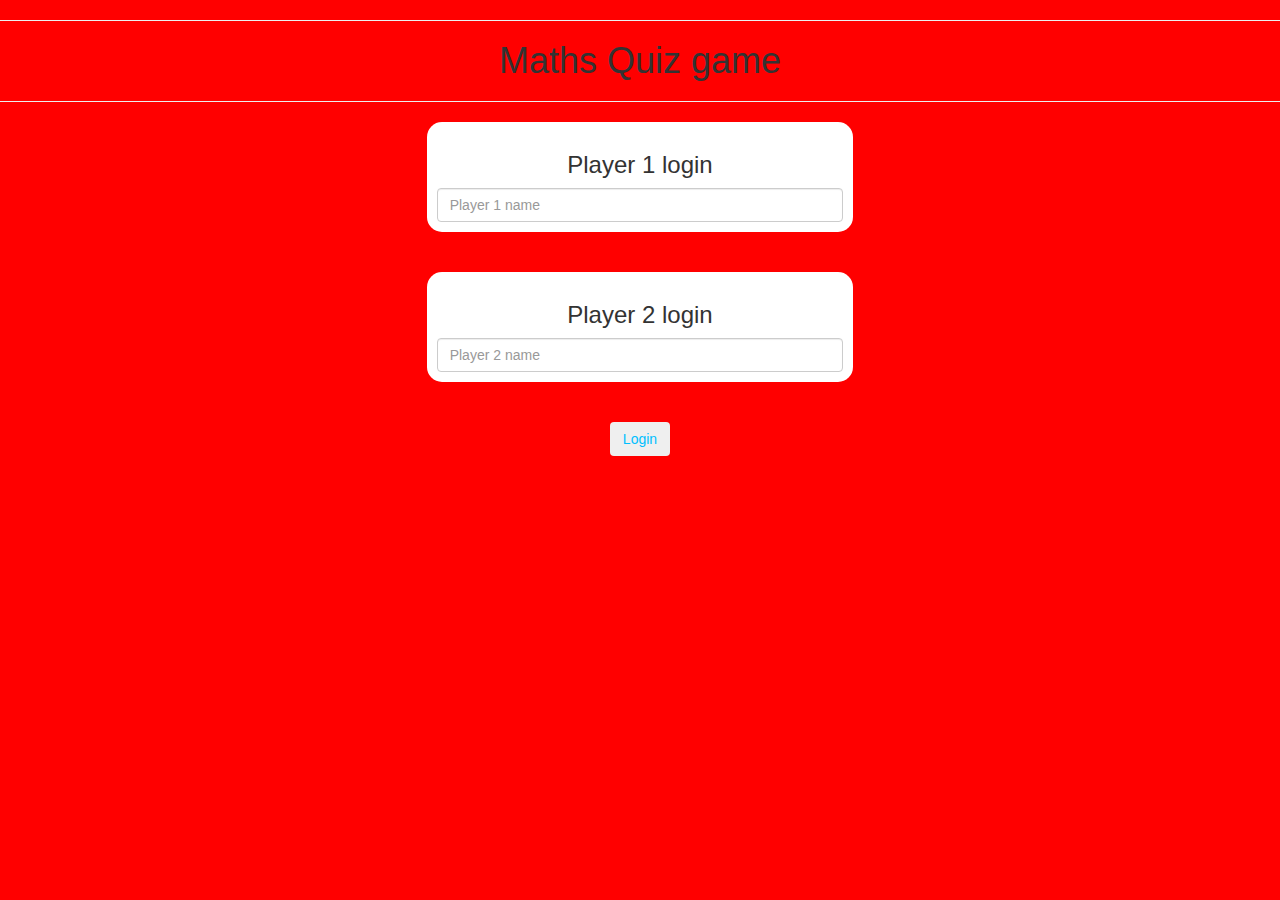
<file: index.html>
<!DOCTYPE html>
<html>
<head>
	<title>Guess The Word</title>

<meta name="viewport" content="width=device-width, initial-scale=1">
<link rel="stylesheet" href="https://maxcdn.bootstrapcdn.com/bootstrap/3.4.0/css/bootstrap.min.css">
<script src="https://ajax.googleapis.com/ajax/libs/jquery/3.4.1/jquery.min.js"></script>
<script src="https://maxcdn.bootstrapcdn.com/bootstrap/3.4.0/js/bootstrap.min.js"></script>

<link rel="stylesheet" type="text/css" href="game.css">

<script src="game_login.js"></script>
</head>
<body>
	<center>
		<hr>
<h1> Maths Quiz game </h1>
<hr>
<div class="col-lg-4 col-sm-8 col-xs-11 login_div1">
<h3>Player 1 login</h3>
<input type="text" id="PL1" class="form-control" placeholder="Player 1 name">
</div>

<br><br>

<div class="col-lg-4 col-sm-8 col-xs-11 login_div2">
	<h3>Player 2 login</h3>
	<input type="text" id="PL2" class="form-control" placeholder="Player 2 name">
	</div>
<br><br>
<button onclick="logon()" class="btn btn-outline-primary" id="logbtn">Login</button>
</center>
</body>
</html>
</file>
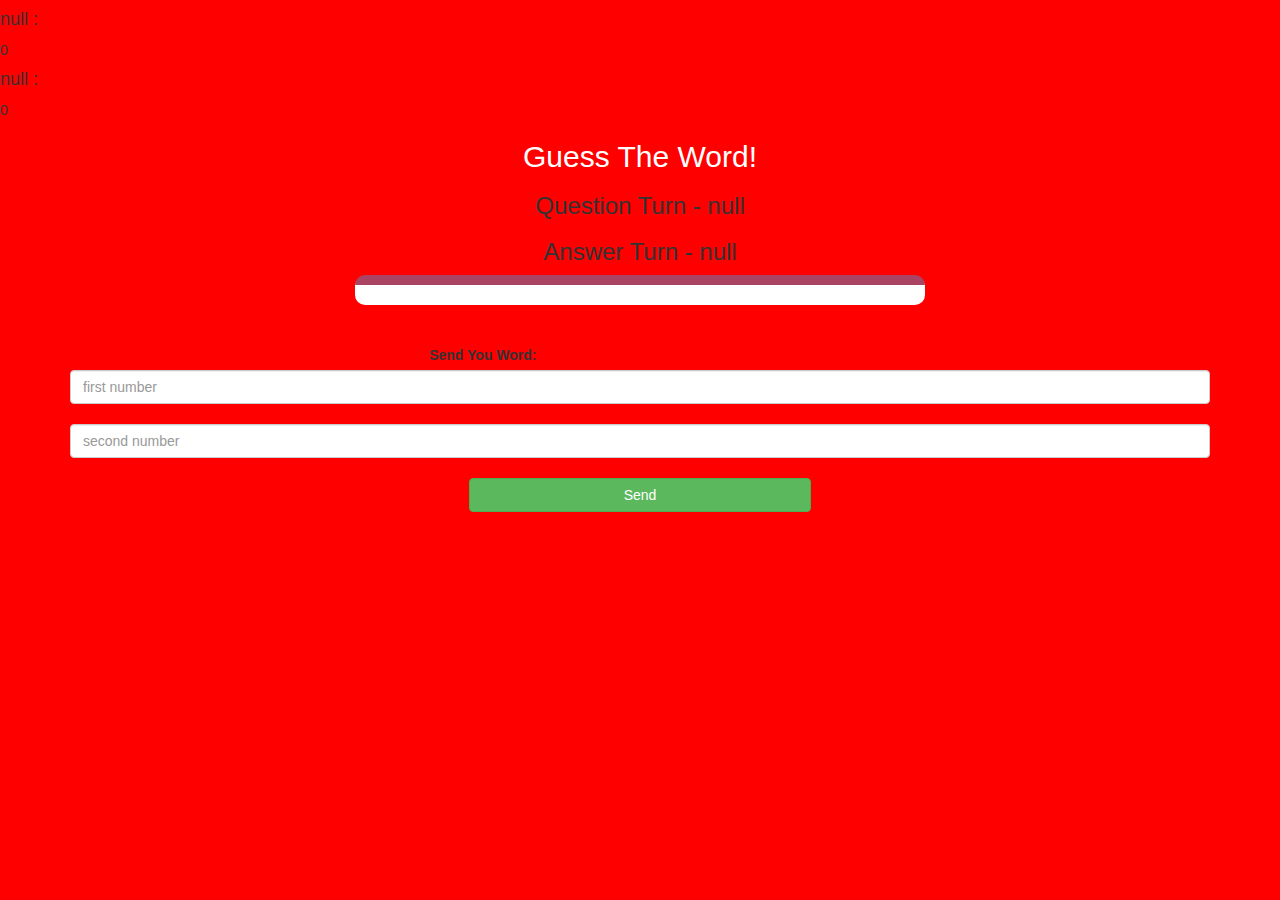
<file: game_page.html>
<!DOCTYPE html>
<html>
<head>
    <title>Guess The Word</title>
 
<meta name="viewport" content="width=device-width, initial-scale=1">
<link rel="stylesheet" href="https://maxcdn.bootstrapcdn.com/bootstrap/3.4.0/css/bootstrap.min.css">
<script src="https://ajax.googleapis.com/ajax/libs/jquery/3.4.1/jquery.min.js"></script>
<script src="https://maxcdn.bootstrapcdn.com/bootstrap/3.4.0/js/bootstrap.min.js"></script>
<link rel="stylesheet" type="text/css" href="game.css">
</head>
<body>
 
<h4 id="player1_name"></h4> <span id="player1_score"></span>
<br>
<h4 id="player2_name"></h4> <span id="player2_score"></span>
 
<div class="container">
    <center>
        <h2 style="color: white;">Guess The Word!</h2>
        <h3 id="player_question"></h3>
        <h3 id="player_answer"></h3>
        <div id="output" class="col-lg-6"> </div>
        <br>
        <br>
        <label>Send You Word: <b style="color: red">Try putting word which has 5 or more alphabet
        </b>
        </label>
        <input type="text" id="fn" class="form-control" placeholder="first number">
        <br>
        <input type="text" id="sn" class="form-control" placeholder="second number">
        <br>
        <button onclick="send()" class="btn btn-success" style="width: 30%;">Send</button>
    </center>
</div>
 
<script src="game_page.js"></script>
</body>
</html>
</file>
<file: game.css>
body
{
	background: red;
}

	.login_div1 , .login_div2
	{
		background: white;
		padding: 10px;
		float: none;
		border-radius: 15px;
	}


#PL1 , #PL2
{
	display: inline-block;
	
}
#word
{
	width: 60%;
}
#word_display
{
	letter-spacing: 5px;
}
#output
{
background: white;
border-radius: 10px;
border-top: 10px solid #AA4465;
padding: 10px;
float: none;
text-align: left;
}
#logbtn
{
	color:deepskyblue;
}
</file>
